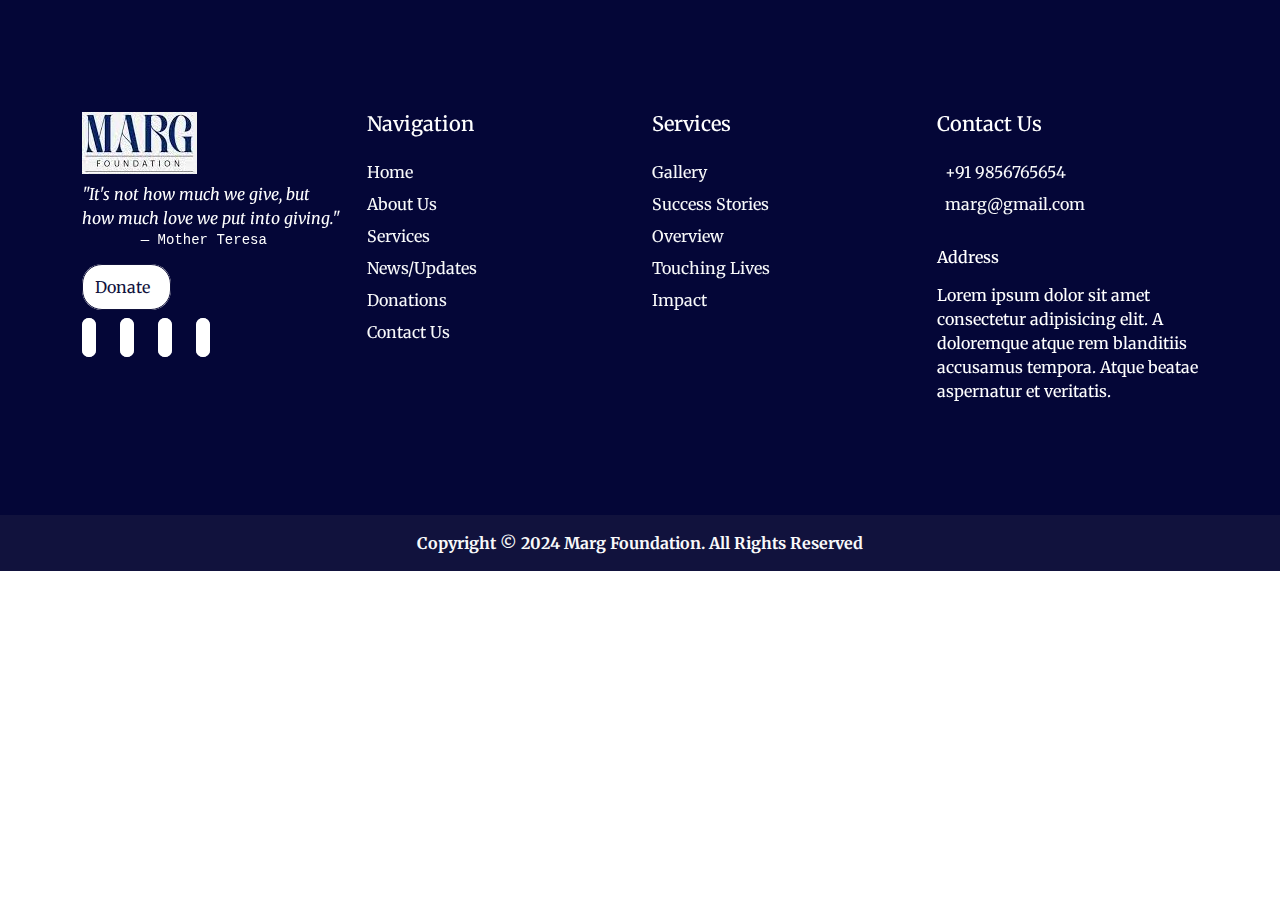
<file: mainInclude/Footer/index.html>
<!DOCTYPE html>
<html lang="en">
  <head>
    <meta charset="UTF-8" />
    <meta name="viewport" content="width=device-width, initial-scale=1.0" />

    <!-- Font Awesome CDN -->
    <link
      rel="stylesheet"
      href="https://cdnjs.cloudflare.com/ajax/libs/font-awesome/6.5.1/css/all.min.css"
      integrity="sha512-DTOQO9RWCH3ppGqcWaEA1BIZOC6xxalwEsw9c2QQeAIftl+Vegovlnee1c9QX4TctnWMn13TZye+giMm8e2LwA=="
      crossorigin="anonymous"
      referrerpolicy="no-referrer"
    />

    <!-- Bootstrap Link -->
    <link
      rel="stylesheet"
      href="https://cdn.jsdelivr.net/npm/bootstrap@5.2.3/dist/css/bootstrap.min.css"
    />


    <!-- General External Css File(Stylesheet) -->
    <link rel="stylesheet" href="css/Style.css" />

    <!-- Title Logo Link Tag -->
    <link rel="icon" href="./Images/illustration/Marg_Foundation_logo.jpg" />

    <!-- AOS Animation CDN -->
    <link href="https://unpkg.com/aos@2.3.1/dist/aos.css" rel="stylesheet" />

    <title>Marg Foundation</title>
  </head>

  <body>
<!------ HOME PAGE  ------->






    <!-- <div class="space_between" id="space">
       Div for spacing between 
    </div> -->






    <!-- Main Footer Section Start -->

    <!-- Footer Start -->

    <section class="py-5" style="background-color: #040637;">
      <div class="container py-5">
        <div class="row justify-content-center">
          <div class="col-12 col-md-6 col-lg-3">
            <div class="mt-3 mb-5" data-aos="fade-up"
            data-aos-anchor-placement="top-bottom" data-aos-duration="1000" >
             <div>
              <img src="./Images/illustration/images.jpg" alt="">
             </div> 
             <blockquote class="py-2 text-white mb-0">
              <p class="mb-0"> <i> "It's not how much we give, but how much love we put into giving." </i></p>
              <pre>       — Mother Teresa</pre>
            </blockquote>
            <div>
              <a href="#" class="donate_btn2">Donate <i class= "ps-2 fa-regular fa-heart"></i></a>
            </div>
<!-- 
           <h6 class="text-white py-2 pt-4">Follow Us On - </h6> -->

            <ul class="list-unstyled pt-4 d-flex justify-content-start align-items-center" >
              <li class="pe-4"><a target="_blank" class="text-decoration-none" href="https://www.linkedin.com/in/margfoundation/"><i class="social_handle fs-5 fa-brands fa-linkedin-in"></i></a></li>
              <li class="pe-4"><a target="_blank" class="text-decoration-none" href="https://www.instagram.com/margfoundation.in?igsh=Y2I0YTR1M20wOGEx"><i class="social_handle fs-5 fa-brands fa-instagram"></i></a></li>
              <li class="pe-4"><a target="_blank" class="text-decoration-none" href="https://www.facebook.com/p/MARG-Foundation-100077494004072/"><i class="social_handle fs-5 fa-brands fa-square-facebook"></i></a></li>
              <li class="pe-4"><a target="_blank" class="text-decoration-none" href="https://www.youtube.com/@MARGFoundation?sub_confirmation=1"><i class="social_handle fs-5 fa-brands fa-youtube"></i></a></li>
            </ul>

            </div>
          </div>
          <div class="col-12 col-md-6 col-lg-3">
            <div class="mt-3" data-aos="fade-up"
            data-aos-anchor-placement="top-bottom" data-aos-duration="1000" >
              <h5 class="text-white pb-3">Navigation</h5>
              <ul class="list-unstyled">
                <li class="pb-2"><a class="text-decoration-none text-light fo_hove" href="#">Home</a></li>
                <li class="pb-2"><a class="text-decoration-none text-light fo_hove" href="#">About Us</a></li>
                <li class="pb-2"><a class="text-decoration-none text-light fo_hove" href="#">Services</a></li>
                <li class="pb-2"><a class="text-decoration-none text-light fo_hove" href="#">News/Updates</a></li>
                <li class="pb-2"><a class="text-decoration-none text-light fo_hove" href="#">Donations</a></li>
                <li class="pb-2"><a class="text-decoration-none text-light fo_hove" href="#">Contact Us</a></li>
              </ul>
            </div>
          </div>
          <div class="col-12 col-md-6 col-lg-3">
            <div class="mt-3" data-aos="fade-up" 
            data-aos-anchor-placement="top-bottom" data-aos-duration="1000" >
              <h5 class="text-white pb-3">Services</h5>
              <ul class="list-unstyled">
                <li class="pb-2"><a class="text-decoration-none text-light fo_hove" href="#">Gallery</a></li>
                <li class="pb-2"><a class="text-decoration-none text-light fo_hove" href="#">Success Stories</a></li>
                <li class="pb-2"><a class="text-decoration-none text-light fo_hove" href="#">Overview</a></li>
                <li class="pb-2"><a class="text-decoration-none text-light fo_hove" href="#">Touching Lives</a></li>
                <li class="pb-2"><a class="text-decoration-none text-light fo_hove" href="#">Impact</a></li>
              </ul>
            </div>
          </div>
          <div class="col-12 col-md-6 col-lg-3">
            <div class="mt-3" data-aos="fade-up"
            data-aos-anchor-placement="top-bottom" data-aos-duration="1000">
              <h5 class="text-white pb-3">Contact Us</h5>
              <ul class="list-unstyled">
                <li class="pb-2"><a class="text-decoration-none text-light" href="#"><i class="fa-solid fa-phone pe-2"></i>+91 9856765654</a></li>
                <li class="pb-2"><a class="text-decoration-none text-light" href="#"><i class="fa-solid fa-envelope pe-2"></i>marg@gmail.com</a></li>
              </ul>

              <h6 class="text-white py-2">Address</h6>

              <p class="text-white">Lorem ipsum dolor sit amet consectetur adipisicing elit. A doloremque atque rem blanditiis accusamus tempora. Atque beatae aspernatur et veritatis.</p>
            </div>
          </div>
        </div>
      </div>
    </section>

    <!-- Footer End -->
    

    <!-- Copyright Footer line -->

    <section style="background-color: #11123d;">
      <div class="text-light text-center py-3">
        <strong>Copyright © 2024 Marg Foundation. All Rights Reserved</strong>
      </div>
    </section>

    <!-- Copyright Footer line -->

    <!-- up Arrow -->

    <div class="up_arrow">
      <a href="#" class="text-decoration-none"><i class=" fs-3 text-light fa-solid fa-cloud-arrow-up"></i></a>
    </div>

    <!-- up Arrow -->


<!-- Main Footer Section Ends -->


    <!-- [base64] -->

    <!-- General External Script File -->
    <script src="JavaScript/Script.js"></script>

    <!-- Bootstrap Script Tag -->
    <script src="https://cdn.jsdelivr.net/npm/bootstrap@5.2.3/dist/js/bootstrap.bundle.min.js"></script>


    <!-- AOS Script CDN -->
    <script src="https://unpkg.com/aos@2.3.1/dist/aos.js"></script>
    <script>
      AOS.init();
    </script>

    
  </body>
</html>
</file>
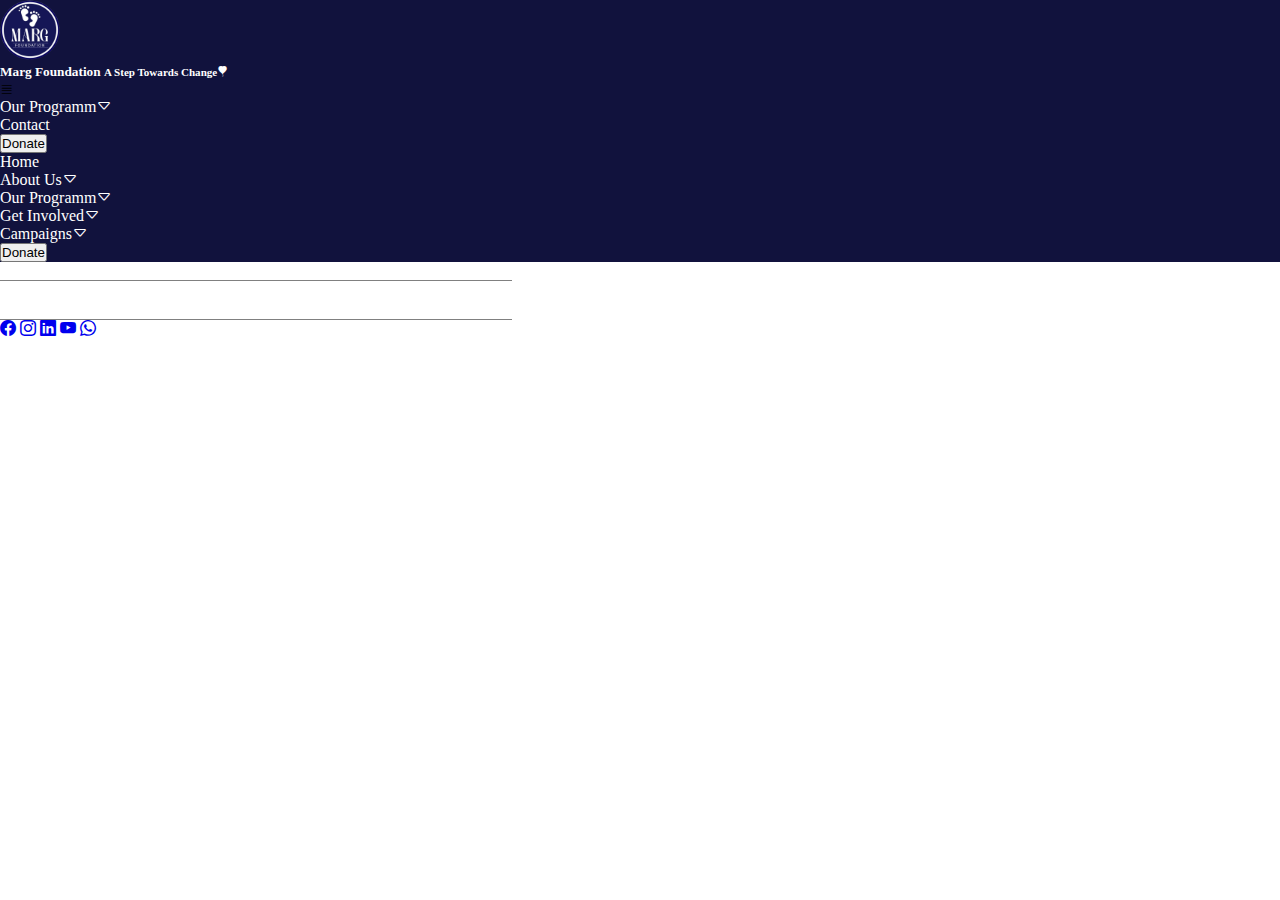
<file: mainInclude/Header/index.html>
<!DOCTYPE html>
<html lang="en">

<head>
    <meta charset="UTF-8">
    <meta name="viewport" content="width=device-width, initial-scale=1.0">
    <title>Marg Foundation</title>

    <!-- Bootstrap CDN -->
    <link href="https://cdn.jsdelivr.net/npm/bootstrap@5.3.2/dist/css/bootstrap.min.css" rel="stylesheet"
        integrity="sha384-T3c6CoIi6uLrA9TneNEoa7RxnatzjcDSCmG1MXxSR1GAsXEV/Dwwykc2MPK8M2HN" crossorigin="anonymous">

    <!-- Bootstrap Icon CDN -->
    <link rel="stylesheet" href="https://cdn.jsdelivr.net/npm/bootstrap-icons@1.11.3/font/bootstrap-icons.min.css">

    <!-- my style sheet -->

    <link rel="stylesheet" href="./style.css">

</head>

<body>
    <!-- Starting the nav and home sectoin here -->

    <section class="sectoinOne bg-light py-0 py-md-4" id="Home">
        <div id="main_nav_fix" class="secOneOne py-3  py-md-3">

            <div class="container">

                <div class="d-flex justify-content-between align-items-center">
                    <div class="d-flex justify-content-around align-items-center">
                        <div class="">

                            <div class="MainLogo d-flex align-items-center justify-content-center gap-3">
                                <img src="./images/Marg Logo.png"
                                alt="LOGO">
                                <h5 class="fs-6 pt-1 d-flex gap-1 align-items-center flex-column">
                                  <strong>  <span class="fs-5">Marg Foundation</span></strong>
                                  <small>

                                      A Step Towards Change<i class="bi bi-balloon-heart-fill text-danger"></i>
                                    </small>
                                </h5>
                            </div>
                            <!-- <span> A step towards change!! <i class="bi bi-balloon-heart-fill text-danger"></i></span> -->
                        </div>
                    </div>
                    
                    <div class="d-block d-xl-none ">
                        <button class="toggleNav " type="button" data-bs-toggle="offcanvas"
                            data-bs-target="#offcanvasWithBothOptions" aria-controls="offcanvasWithBothOptions">
                            <div class="d-block d-xl-none fs-1">
                                <strong>

                                    <span><i class="bi bi-justify fs-1 text-light"></i></span>
                                </strong>
                            </div>
                        </button>

                    </div>

                    <div class="d-none d-md-block d-xl-none">
                        <ul class="nav">
                            <li class="px-2 mx-2 homeOne MobileViewNav2"><a href="#" class="text-uppercase">Our Programm<i class="ms-1 bi bi-caret-down"></i></a>

                                <ul class="hiddenUL  ps-1 pe-5">
                                    <li class="list-unstyled p-2 "><i class="bi bi-arrow-right-circle"></i><a
                                            href="#" class="">Education</a></li>
                                    <li class="list-unstyled p-2 "><i class="bi bi-arrow-right-circle"></i><a
                                            href="#" class="">Healthcare</a></li>
                                    <li class="list-unstyled p-2 "><i class="bi bi-arrow-right-circle"></i><a
                                            href="#" class="">Women Empowerment</a></li>
                                    <li class="list-unstyled p-2 "><i class="bi bi-arrow-right-circle"></i><a
                                            href="#" class="">Livelhood</a></li>
                                    <li class="list-unstyled p-2 "><i class="bi bi-arrow-right-circle"></i><a
                                            href="#" class="">Empowering Grassroots</a></li>
                                    <li class="list-unstyled p-2 "><i class="bi bi-arrow-right-circle"></i><a
                                            href="#" class="">Disaster Response</a></li>
                                </ul>

                            </li>
                            <li class="px-2 mx-2 homeOne MobileViewNav2"><a href="#" class="text-uppercase">Contact</a>

                            </li>

                            <li>
                                <button class="btn btn-danger btn-sm text-uppercase fw-bold d-none d-md-block d-xl-none">Donate</button>
                            </li>
                        </ul>
                    </div>



                    <div class=" d-flex justify-content-evenly align-items-center">
                        <div class="d-none d-xl-block">

                            <ul class="nav">

                                <li class="px-2 mx-2 homeOne"><a href="#" class="text-uppercase">Home </a>

                                </li>
                                <li class="px-2 mx-2 homeOne"><a href="#" class="text-uppercase">About Us<i class="ms-1 bi bi-caret-down"></i></a>

                                    <ul class="hiddenUL ps-1 pe-5">
                                        <li class="list-unstyled p-2 "><i class="bi bi-arrow-right-circle"></i> <a
                                                href="#">Who We Are</a></li>
                                        <li class="list-unstyled p-2 "><i class="bi bi-arrow-right-circle"></i> <a
                                                href="#">Vision And Mission</a></li>
                                        <li class="list-unstyled p-2 "><i class="bi bi-arrow-right-circle"></i> <a
                                                href="#">Our Team</a></li>
                                        <li class="list-unstyled p-2 "><i class="bi bi-arrow-right-circle"></i> <a
                                                href="#">How We Do It</a></li>
                                        <li class="list-unstyled p-2 "><i class="bi bi-arrow-right-circle"></i> <a
                                                href="#">Contact Us</a></li>
                                    </ul>

                                </li>
                                <li class="px-2 mx-2 homeOne"><a href="#" class="text-uppercase">Our Programm<i class="ms-1 bi bi-caret-down"></i></a>

                                    <ul class="hiddenUL  ps-1 pe-5">
                                        <li class="list-unstyled p-2 "><i class="bi bi-arrow-right-circle"></i><a
                                                href="#" class="">Education</a></li>
                                        <li class="list-unstyled p-2 "><i class="bi bi-arrow-right-circle"></i><a
                                                href="#" class="">Healthcare</a></li>
                                        <li class="list-unstyled p-2 "><i class="bi bi-arrow-right-circle"></i><a
                                                href="#" class="">Women Empowerment</a></li>
                                        <li class="list-unstyled p-2 "><i class="bi bi-arrow-right-circle"></i><a
                                                href="#" class="">Livelhood</a></li>
                                        <li class="list-unstyled p-2 "><i class="bi bi-arrow-right-circle"></i><a
                                                href="#" class="">Empowering Grassroots</a></li>
                                        <li class="list-unstyled p-2 "><i class="bi bi-arrow-right-circle"></i><a
                                                href="#" class="">Disaster Response</a></li>
                                    </ul>

                                </li>
                                <li class="px-2 mx-2 homeOne"><a href="#" class="text-uppercase">Get Involved<i class="ms-1 bi bi-caret-down"></i></a>

                                    <ul class="hiddenUL  ps-1 pe-5">
                                        <li class="list-unstyled p-2 "><i class="bi bi-arrow-right-circle"></i><a
                                                href="#">Individual Support</a></li>
                                        <li class="list-unstyled p-2 "><i class="bi bi-arrow-right-circle"></i><a
                                                href="#">Corporate Partnership</a></li>
                                        <li class="list-unstyled p-2 "><i class="bi bi-arrow-right-circle"></i><a
                                                href="#">School Partnership</a></li>
                                        <li class="list-unstyled p-2 "><i class="bi bi-arrow-right-circle"></i><a
                                                href="#">Volunteers & Internships</a></li>
                                        <li class="list-unstyled p-2 "><i class="bi bi-arrow-right-circle"></i><a
                                                href="#">Challenge Yourself</a></li>
                                    </ul>

                                </li>



                                    <li class="list-unstyled px-2 mx-2 homeOne"><a href="#" class="text-uppercase">Campaigns<i class="ms-1 bi bi-caret-down"></i></a>
    
                                        <ul class="hiddenUL  ps-1 pe-5">
                                            <li class="list-unstyled p-2 "><i class="bi bi-arrow-right-circle"></i><a
                                                    href="#">Ongoing campaigns</a></li>
                                            <li class="list-unstyled p-2 "><i class="bi bi-arrow-right-circle"></i><a
                                                    href="#">Upcoming campaigns</a></li>
                                            <li class="list-unstyled p-2 "><i class="bi bi-arrow-right-circle"></i><a
                                                    href="#">Environment</a></li>
                                            <li class="list-unstyled p-2 "><i class="bi bi-arrow-right-circle"></i><a
                                                    href="#">Arts & Culture</a></li>
                                            <li class="list-unstyled p-2 "><i class="bi bi-arrow-right-circle"></i><a
                                                    href="#">Human Rights</a></li>
                                        </ul>
    
                                    </li>

                                <li class="px-2 mx-2 "><a href="#" class="text-uppercase">
                                <button class="btn btn-danger text-uppercase fw-bold btn-sm">Donate</button>
                                </a>

                                </li>



                            </ul>
                        </div>



                        <!-- <div class="bookBtn ms-3  py-lg-2 d-flex justify-content-around align-items-center">

                            
                            <div>
                                <button class="btn btn-primary">
                                <a href="#" class="">
                                        Donate!
                                    </a>
                                </button>
                            </div>


                        </div> -->

                    </div>
                </div>

            </div>
        </div>






        <div class="offcanvas offcanvas-start" data-bs-scroll="true" tabindex="-1" id="offcanvasWithBothOptions"
            aria-labelledby="offcanvasWithBothOptionsLabel">
            <div class="offcanvas-header">
                <h5 class="offcanvas-title text-light w-100" id="offcanvasWithBothOptionsLabel">

                    <div class="d-flex align-items-center">

                        <div class="MainLogo">

                            <img src="./images/Marg Logo.png"
                                alt="LOGO" />
                        </div>

                        <div class="ms-3">
                            <span class="fs-6">
                               Marg Foundation
                            </span>
                            <small class="mobileViewNavSlogan d-block">
                                A Step Towards Change<i class="bi bi-balloon-heart-fill text-danger"></i>
                              </small>

                        </div>
                    </div>

                </h5>
                <span class=" ms-5" data-bs-dismiss="offcanvas" aria-label="Close"><i
                        class="fa-solid fa-circle-xmark text-light"></i></span>
            </div>
            <div class="offcanvas-body bg-dark">

                <div class="container">
                    <div class="d-block">

                        <ul class="MobileViewNav1">
                            <!-- MobileViewNav2 -->

                            <li class="px-2 mx-2 homeOne MobileViewNav2"><a href="#" class="text-uppercase">Home / </a>
                                <button class="btn btn-danger btn-sm text-uppercase fw-bold d-block d-md-none">Donate</button>
                            </li>
                            <li class="px-2 mx-2 homeOne MobileViewNav2"><a href="#" class="text-uppercase">About Us<i class="ms-1 bi bi-caret-down"></i></a>

                                <ul class="hiddenUL ps-1 pe-5">
                                    <li class="list-unstyled p-2 "><i class="bi bi-arrow-right-circle"></i> <a
                                            href="#">Who We Are</a></li>
                                    <li class="list-unstyled p-2 "><i class="bi bi-arrow-right-circle"></i> <a
                                            href="#">Vision And Mission</a></li>
                                    <li class="list-unstyled p-2 "><i class="bi bi-arrow-right-circle"></i> <a
                                            href="#">Our Team</a></li>
                                    <li class="list-unstyled p-2 "><i class="bi bi-arrow-right-circle"></i> <a
                                            href="#">How We Do It</a></li>
                                     <li class="list-unstyled p-2 "><i class="bi bi-arrow-right-circle"></i> <a
                                            href="#">Contact Us</a></li>
                                </ul>

                            </li>
                            <li class="d-block d-md-none  px-2 mx-2 homeOne MobileViewNav2"><a href="#" class="text-uppercase">Our Programm<i class="ms-1 bi bi-caret-down"></i></a>

                                <ul class="hiddenUL  ps-1 pe-5">
                                    <li class="list-unstyled p-2 "><i class="bi bi-arrow-right-circle"></i><a
                                            href="#" class="">Education</a></li>
                                    <li class="list-unstyled p-2 "><i class="bi bi-arrow-right-circle"></i><a
                                            href="#" class="">Healthcare</a></li>
                                    <li class="list-unstyled p-2 "><i class="bi bi-arrow-right-circle"></i><a
                                            href="#" class="">Women Empowerment</a></li>
                                    <li class="list-unstyled p-2 "><i class="bi bi-arrow-right-circle"></i><a
                                            href="#" class="">Livelhood</a></li>
                                    <li class="list-unstyled p-2 "><i class="bi bi-arrow-right-circle"></i><a
                                            href="#" class="">Empowering Grassroots</a></li>
                                    <li class="list-unstyled p-2 "><i class="bi bi-arrow-right-circle"></i><a
                                            href="#" class="">Disaster Response</a></li>
                                </ul>

                            </li>
                            <li class="px-2 mx-2 homeOne MobileViewNav2"><a href="#" class="text-uppercase">Get Involved<i class="ms-1 bi bi-caret-down"></i></a>

                                <ul class="hiddenUL  ps-1 pe-5">
                                    <li class="list-unstyled p-2 "><i class="bi bi-arrow-right-circle"></i><a
                                            href="#">Individual Support</a></li>
                                    <li class="list-unstyled p-2 "><i class="bi bi-arrow-right-circle"></i><a
                                            href="#">Corporate Partnership</a></li>
                                    <li class="list-unstyled p-2 "><i class="bi bi-arrow-right-circle"></i><a
                                            href="#">School Partnership</a></li>
                                    <li class="list-unstyled p-2 "><i class="bi bi-arrow-right-circle"></i><a
                                            href="#">Volunteers & Internships</a></li>
                                    <li class="list-unstyled p-2 "><i class="bi bi-arrow-right-circle"></i><a
                                            href="#">Challenge Yourself</a></li>
                                </ul>

                            </li>



                            <li class="list-unstyled px-2 mx-2 homeOne MobileViewNav2"><a href="#" class="text-uppercase">Campaigns<i class="ms-1 bi bi-caret-down"></i></a>
    
                                <ul class="hiddenUL  ps-1 pe-5">
                                    <li class="list-unstyled p-2 "><i class="bi bi-arrow-right-circle"></i><a
                                            href="#">Ongoing campaigns</a></li>
                                    <li class="list-unstyled p-2 "><i class="bi bi-arrow-right-circle"></i><a
                                            href="#">Upcoming campaigns</a></li>
                                    <li class="list-unstyled p-2 "><i class="bi bi-arrow-right-circle"></i><a
                                            href="#">Environment</a></li>
                                    <li class="list-unstyled p-2 "><i class="bi bi-arrow-right-circle"></i><a
                                            href="#">Arts & Culture</a></li>
                                    <li class="list-unstyled p-2 "><i class="bi bi-arrow-right-circle"></i><a
                                            href="#">Human Rights</a></li>
                                </ul>

                            </li>

                            <li class="d-block d-md-none px-2 mx-2 homeOne MobileViewNav2"><a href="#" class="text-uppercase"><i class="bi bi-telephone"></i> Contact</a>

                            </li>


                        </ul>
                    </div>

                    <div class="w-75">
                        <p class="d-flex justify-content-around align-items-center">
                            <span class="p-2 fs-5"><a class="text-light text-decoration-none" href="https://www.facebook.com/p/MARG-Foundation-100077494004072/"><i
                                        class="bi bi-facebook"></i></a></span>
                            <span class="p-2 fs-5"><a class="text-light text-decoration-none" href="https://www.instagram.com/margfoundation.in/?igsh=Y2I0YTR1M20wOGEx"><i
                                        class="bi bi-instagram"></i></a></span>
                            <span class="p-2 fs-5"><a class="text-light text-decoration-none" href="https://www.linkedin.com/in/margfoundation/"><i
                                        class="bi bi-linkedin"></i></a></span>
                            <span class="p-2 fs-5"><a class="text-light text-decoration-none" href="https://www.youtube.com/@MARGFoundation?sub_confirmation=1"><i class="bi bi-youtube"></i></a></span>
                            <span class="p-2 fs-5"><a class="text-light text-decoration-none" href="#"><i class="bi bi-whatsapp"></i></a></span>
                        </p>
                    </div>
                </div>


            </div>
        </div>
    </section>

    <!-- Ending the nav and home sectoin here -->

   

    

    <!-- Bootstrap js CDN -->

    <script src="https://cdn.jsdelivr.net/npm/bootstrap@5.3.2/dist/js/bootstrap.min.js"
        integrity="sha384-BBtl+eGJRgqQAUMxJ7pMwbEyER4l1g+O15P+16Ep7Q9Q+zqX6gSbd85u4mG4QzX+"
        crossorigin="anonymous"></script>


    <!-- my script -->
    <script src="./script.js"></script>

</body>

</html>
</file>
<file: mainInclude/Footer/css/Style.css>
@charset "utf-8";
@import url('https://fonts.googleapis.com/css2?family=Protest+Strike&display=swap');
@import url('https://fonts.googleapis.com/css2?family=Poppins:wght@200;300;400;500;600;700&display=swap');
@import url('https://fonts.googleapis.com/css2?family=Luxurious+Roman&display=swap');
@import url('https://fonts.googleapis.com/css2?family=Merriweather:ital,wght@0,300;0,400;0,700;0,900;1,300;1,400;1,700;1,900&display=swap');


*{
  margin: 0px;
  padding: 0px;
  box-sizing: border-box;
  font-size: 16px;
  /* font-family: 'Protest Strike', sans-serif; */
 /* font-family: 'Poppins', sans-serif; */
 /* font-family: 'Luxurious Roman', serif; */
 font-family: 'Merriweather', serif;
}

.space_between{
height: 90vh;
 position: relative;
 z-index: -15;
}

.change_space{
  height: 105vh;
 position: relative;
 z-index: -15;
 transition: all ease 0.3s;
}

/* Navigation Start */




:root {
  --background-color: white;
  --color:black;
  --hover-background-color: #151756;
  --hover-color:white;
  --main-color:#11123d;
}




body{
  position: relative;
}


.donate_btn2{
  

  background-color: white;
  color:var(--main-color);
  text-decoration: none;
  padding: 12px;
  border-radius: 20px;
  border: 1px solid var(--main-color);
  transition: all ease-out 0.3s;
}

.donate_btn2:hover{
  background-color: var(--main-color);
  color: white;
  font-weight: 500;
 
}

.social_handle{
  color: var(--main-color);
  transition: all ease 0.4s;
  border: 2px solid white;
  border-radius: 10px;
  padding: 5px;
  background-color: white;

 
}

.social_handle:hover{
  color: white;
  transform: scale(1.2);
  background-color: var(--main-color);
  border: 2px solid var(--main-color);
 
}





.fo_hove{
  transition: all ease 0.3s;
}


.fo_hove:hover{
  padding-left: 9px;
  text-decoration: underline !important;
}

.up_arrow{
  position: absolute;
  bottom: 10px;
  right: 20px;
}


.sticky {
  transition: all ease 0.4s; 
 
}
</file>
<file: mainInclude/Header/style.css>
* {
    margin: 0;
    padding: 0;
    box-sizing: border-box;

}

a {
    text-decoration: none;

}

img {
    object-fit: cover;
    background-repeat: no-repeat;

}

ul {
    margin-left: 0;
    padding-left: 0;
}



/* section one css srarts here  */

.sectoinOne {
    position: relative;
    background-color: #fff;
    /* height: 100px; */
    padding: 5px 0;
}

Main img{
    width: 100%;
    object-fit: cover;
    background-position: center;
}

.secOneOne {
    position: fixed;
    top: 0;
    left: 0;
    z-index: 999;
    width: 100%;
    background-color: #11123d;
    /* background-color: white; */
    color: black;
    /* -webkit-backdrop-filter: saturate(180%) blur(50px);
    backdrop-filter: saturate(180%) blur(50px); */
    color: white;
}

.hiddenUL {
    /* visibility:hidden;   */
    transition: all 0.5a ease;
    position: absolute;
    top: 100%;
    left: 0;
    background-color:  #11123d;
    color: white;
    visibility: hidden;
    opacity: 0;
    width:max-content;
    /* padding: 10px 10px; */
    z-index: 999;
    text-align: left;
    box-shadow: inset 0 0 0 1px rgba(99, 99, 99, 0.1);
    -webkit-box-shadow: inset 0 0 0 1px rgba(99, 99, 99, 0.1);

    -webkit-transition: all 0.3s ease-in-out;
    -moz-transition: all 0.3s ease-in-out;
    -o-transition: all 0.3s ease-in-out;
    -ms-transition: all 0.3s ease-in-out;
    transition: all 0.3s ease-in-out;
}

.homeOne {
    position: relative;
    transition: all ease-in-out 1s;
}

.homeOne:hover{
    border-bottom: 1px solid white;
}

.homeOne a{
    color: white;
    font-size: 16px;
    font-weight: 500;
    text-decoration: none;
}

.homeOne:hover .hiddenUL {
    visibility: visible;
    opacity: 1;
    top: 173%;
    visibility: visible;
    opacity: 1;
    -webkit-transition-delay: 0.1s;
    -moz-transition-delay: 0.1s;
    transition-delay: 0.1s;
}

.hiddenUL li a{
    color: white;
    position: relative;
    padding: 2px 0px;
}


.hiddenUL li a::after {
    content: '';
    position: absolute;
    left: 0;
    bottom: 0;
    height: 2px;
    width: 0%;
    background-color: white;
    /* color: var(--bg-crimson); */
    transition: all ease 1s;
}

.hiddenUL li  a:hover::after{
    /* border-bottom: 2px solid white; */
    width: 100%;
}

.hiddenUL li {
    transition: all ease 0.5s;
}


.hiddenUL li:hover {
    background-color: rgba(207, 206, 206, 0.1);
    color: white;
    -webkit-box-shadow: inset 3px 0 0 0 rgb(38, 70, 229);
    box-shadow: inset 3px 0 0 0 rgb(38, 70, 229);
}

.hiddenUL i{
    color: white;
    font-size: 15px;
    margin-right: 5px;
    transition: all ease 0.5s;
}
.hiddenUL li:hover i{
    margin-right: 8px;
    
}


.MainLogo img{
    width: 60px;
    height: 60px;
    object-fit: cover;
    border-radius: 50%;

}

.carousel-item{
    position: relative;
}

.carouselContent{
    position: absolute;
    inset: 30% 0 0 0 ;
}

.carousel-item img{
    width: 100%;
    height: 100vh;
    object-fit: cover;
}

/* ----- offcanvas css ------- */


.offcanvas-header{
    background-color: #11123d;
}

.offcanvas-body{
    /* height: 500px;
    padding: 50px 0px; */
    overflow-x: hidden;
}

#offcanvasWithBothOptions{
    width: 90%;
}

.toggleNav {
    outline: none;
    border: none;
    background-color: transparent;
}

.bookBtn{
    border-radius: 5px;
}

.bookBtn a{
    color: white;
    font-weight: 700;
    font-size: 13px;
}

.mobileViewNav{
    background-color: transparent;
    -webkit-box-shadow: inset 3px 0 0 0 rgb(229, 201, 38);
    box-shadow: inset 3px 0 0 0 rgb(229, 201, 38);
}

.MobileViewNav1 .MobileViewNav2{
    padding: 10px 0px ;
    border-bottom: 1px solid gray;
}

.mobileViewNavSlogan{
    font-size: 10px;
}

/* ----- offcanvas css ------ */


/* home page css */


.secOneHeadOne small{
    color: gold;
    font-size: 14px;
}
.secOneHeadOne h1{
    color: #fff;
    text-transform: uppercase;
    font-weight: 600;
    border-bottom: 5px solid gold;
    width: 50%;
    display: inline;
}

.secOneHeadTwo p{
    color: white;
    text-align: left;
}

.secOneHeadTwo button{
    outline: none;
    border: none;
    background-color: crimson;
    color: #fff;
    border-radius: 3px;
    padding: 3px 4px;
}


.modal-backdrop.fade.show{
    opacity: 0;
    z-index: -1;
}

.hiddenUL button{
    outline: none;
    border: none;
    background-color: transparent;
    color: inherit;
    font-size: inherit;
    font-weight: inherit;

}

/* home page css */

/* section one css ends here  */

.mainimage{
     background-image: url('https://media.istockphoto.com/id/178177525/photo/little-girl-walks-in-national-park.jpg?s=612x612&w=0&k=20&c=GwzGCYbPd8QcL7TeI-4mG0x-21bmvL2MQ7nVkYJTgSY=');
     background-repeat: no-repeat;
     width: 100%;
     height: 100vh;
     background-size: cover;
     object-fit: cover;
}

@media(min-width:512px){
    #offcanvasWithBothOptions{
        width: 70%;
    }
}
@media(min-width:768px){
    #offcanvasWithBothOptions{
        width: 50%;
    }
}
@media(min-width:992px){
    #offcanvasWithBothOptions{
        width: 40%;
    }

}
</file>
